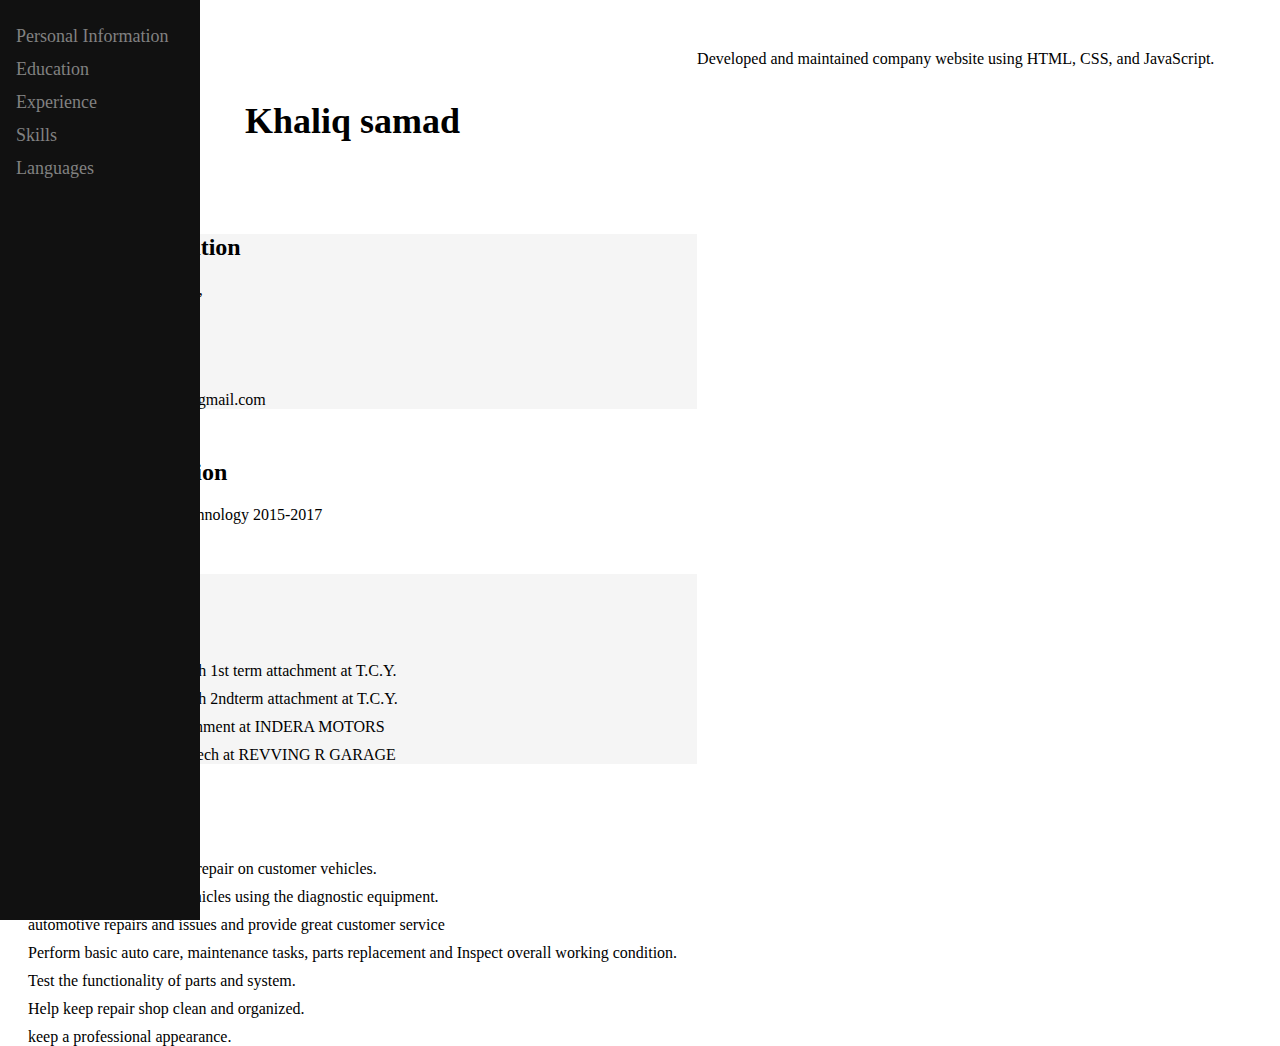
<file: CVportfolio/index.html>
<!DOCTYPE html>
<html lang="en">
<head>
	<meta charset="UTF-8">
	<meta http-equiv="X-UA-Compatible" content="IE=edge">
	<meta name="viewport" content="width=device-width, initial-scale=1.0">
	<title>Document</title>

<link rel="stylesheet" href="style.css">
<link rel="stylesheet" href="sidenav.css">



</head>
<body>
	<div class="outer">
		<div class="behind"></div>
		<div class="content-1">
			<header>
				<h1>Khaliq samad</h1>
				<p>Computer programming</p>
			</header>
			<section>
				<h2>Contact Information</h2>
				<ul>
					<li>Address: No.12,Spg 120-5, <br> Kg. Lambak Berakas, 
					<br>	Bandar Seri Begawan. <br> BB1314</li>
					<li>Phone: +673 8638586</li>
					<li>Email: Xaliquestionable@gmail.com</li>
				</ul>
			</section>
			<section>
				<h2>Highesst Education</h2>
				<ul>
					<li>HNTec in Automobile Technology 2015-2017</li>
				</ul>
			</section>
			<section>
				<h2>Experience</h2>
				<ul>
					<li>
						<h3>Auto Technician</h3>
						<p>
							<ol>
								<li>2013 - 2014, 5 month 1st term attachment at T.C.Y.</li>
								<li>2014 - 2015, 7 month 2ndterm attachment at T.C.Y.</li>
								<li>2017, 3 month attachment at INDERA MOTORS</li>
								<li>2018 - 2022,  Auto Tech at REVVING R GARAGE </li>
							</ol>		
						</p>
					</li>
					
				</ul>
			</section>
			<section>
				<h2>Skills</h2>
				<ul>
					<li>Perform maintenance and repair on customer vehicles.</li>
					<li>Identify problems with vehicles using the diagnostic equipment.</li>
					<li>automotive repairs and issues and provide great customer service</li>
					<li>Perform basic auto care, maintenance tasks, parts replacement and Inspect overall working condition.</li>
					<li>Test the functionality of parts and system.</li>
					<li>Help keep repair shop clean and organized.</li>
					<li>keep a professional appearance.
				</ul>
			</section>
		</div>
	 
	  
	</div>
	
	<div class="sidenav">
		<a href="#section1">Personal Information</a>
		<a href="#section2">Education</a>
		<a href="#section3">Experience</a>
		<a href="#section4">Skills</a>
		<a href="#section5">Languages</a>
	  </div>
	  <div class="main">
		<section id="section1">
		  <!-- Personal Information content -->
		</section>
	  
		<section id="section2">
		  <!-- Education content -->
		</section>
	  
		<section id="section3">
		  <!-- Experience content -->
		</section>
	  
		<section id="section4">
		  <!-- Skills content -->
		</section>
	  
		<section id="section5">
		  <!-- Languages content -->
		</section>
	  </div>
	  
	  
	 

</body>
</html>
</html>
</head>



Developed and maintained company website using HTML, CSS, and JavaScript.
</file>
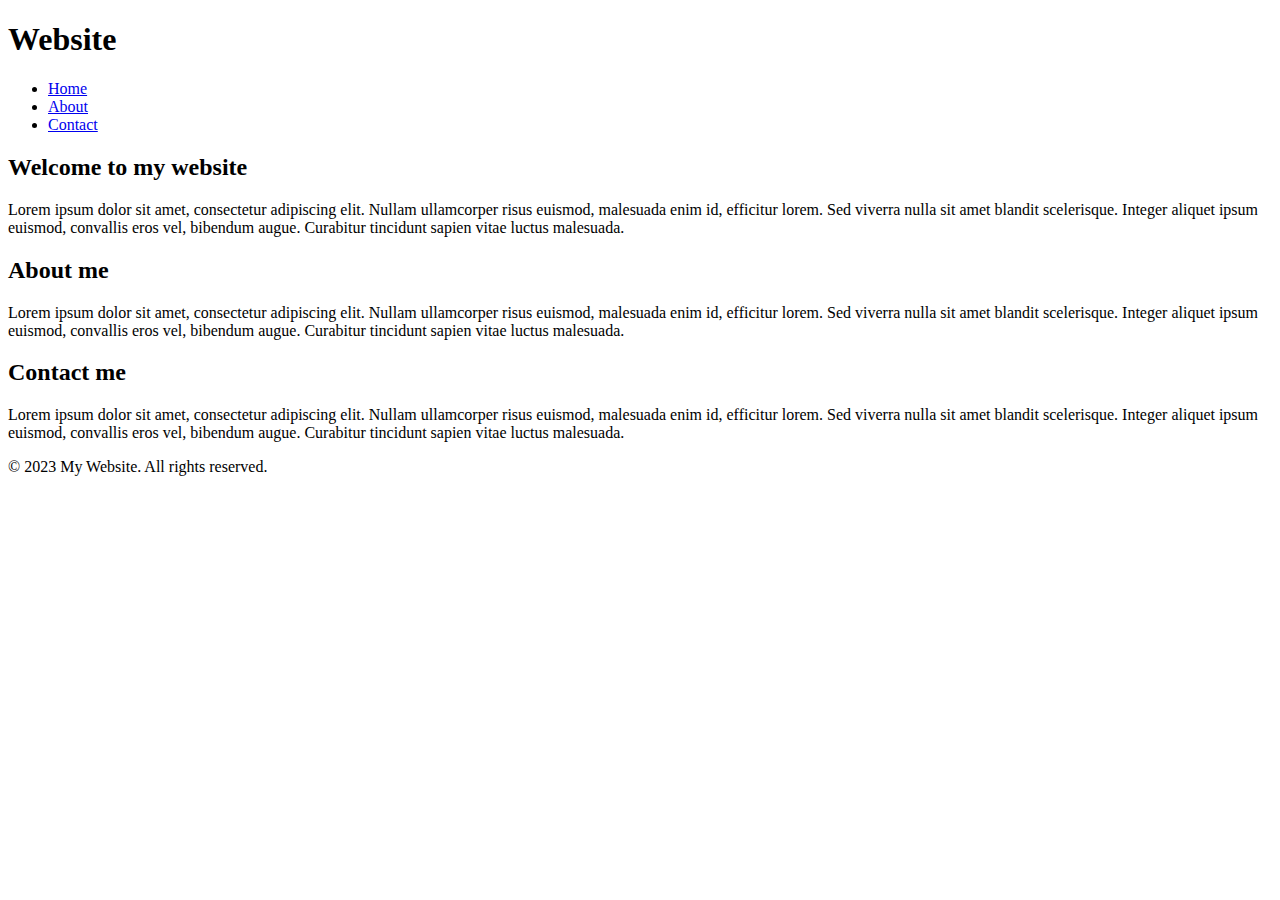
<file: Project1Web/index.html>
<!DOCTYPE html>
<html lang="en">
<head>
  <meta charset="UTF-8">
  <title>Project Website</title>
  <link rel="" href="">
</head>
<body>
  <header>
    <h1> Website</h1>
  </header>
  
  <nav>
    <ul>
      <li><a href="#">Home</a></li>
      <li><a href="#">About</a></li>
      <li><a href="#">Contact</a></li>
    </ul>
  </nav>
  
  <main>
    <section>
      <h2>Welcome to my website</h2>
      <p>Lorem ipsum dolor sit amet, consectetur adipiscing elit. Nullam ullamcorper risus euismod, malesuada enim id, efficitur lorem. Sed viverra nulla sit amet blandit scelerisque. Integer aliquet ipsum euismod, convallis eros vel, bibendum augue. Curabitur tincidunt sapien vitae luctus malesuada. </p>
    </section>
    
    <section>
      <h2>About me</h2>
      <p>Lorem ipsum dolor sit amet, consectetur adipiscing elit. Nullam ullamcorper risus euismod, malesuada enim id, efficitur lorem. Sed viverra nulla sit amet blandit scelerisque. Integer aliquet ipsum euismod, convallis eros vel, bibendum augue. Curabitur tincidunt sapien vitae luctus malesuada. </p>
    </section>
    
    <section>
      <h2>Contact me</h2>
      <p>Lorem ipsum dolor sit amet, consectetur adipiscing elit. Nullam ullamcorper risus euismod, malesuada enim id, efficitur lorem. Sed viverra nulla sit amet blandit scelerisque. Integer aliquet ipsum euismod, convallis eros vel, bibendum augue. Curabitur tincidunt sapien vitae luctus malesuada. </p>
    </section>
  </main>
  
  <footer>
    <p>&copy; 2023 My Website. All rights reserved.</p>
  </footer>
  
</body>
</html>
</file>
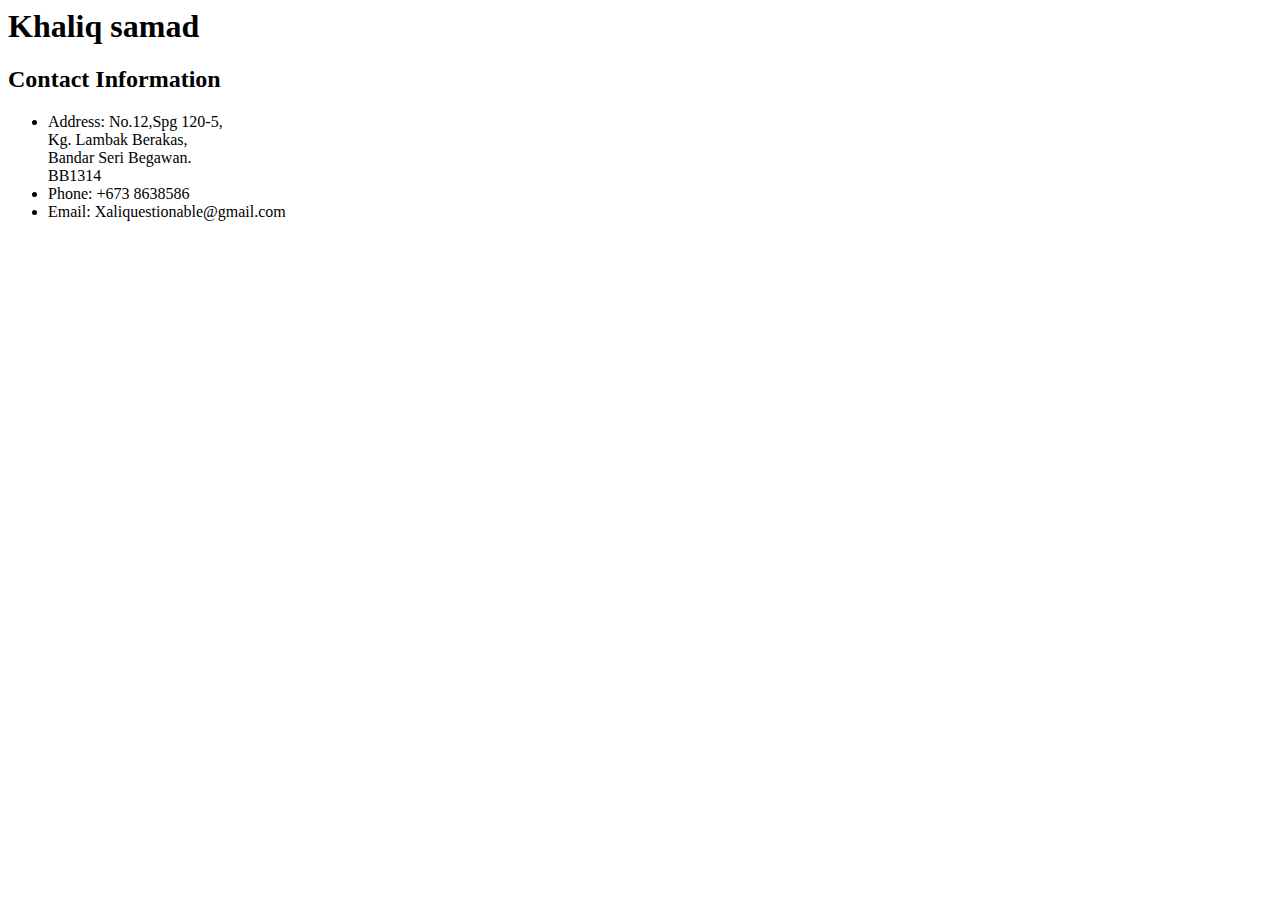
<file: CVportfolio1/link1.html>
</head>
<body>
	<header>
		<h1>Khaliq samad</h1>
		
	</header>
	<section>
		<h2>Contact Information</h2>
		<ul>
			<li>Address: No.12,Spg 120-5, <br> Kg. Lambak Berakas, 
			<br>Bandar Seri Begawan. <br> BB1314</li>
			<li>Phone: +673 8638586</li>
			<li>Email: Xaliquestionable@gmail.com</li>
		</ul>
	</section>
</file>
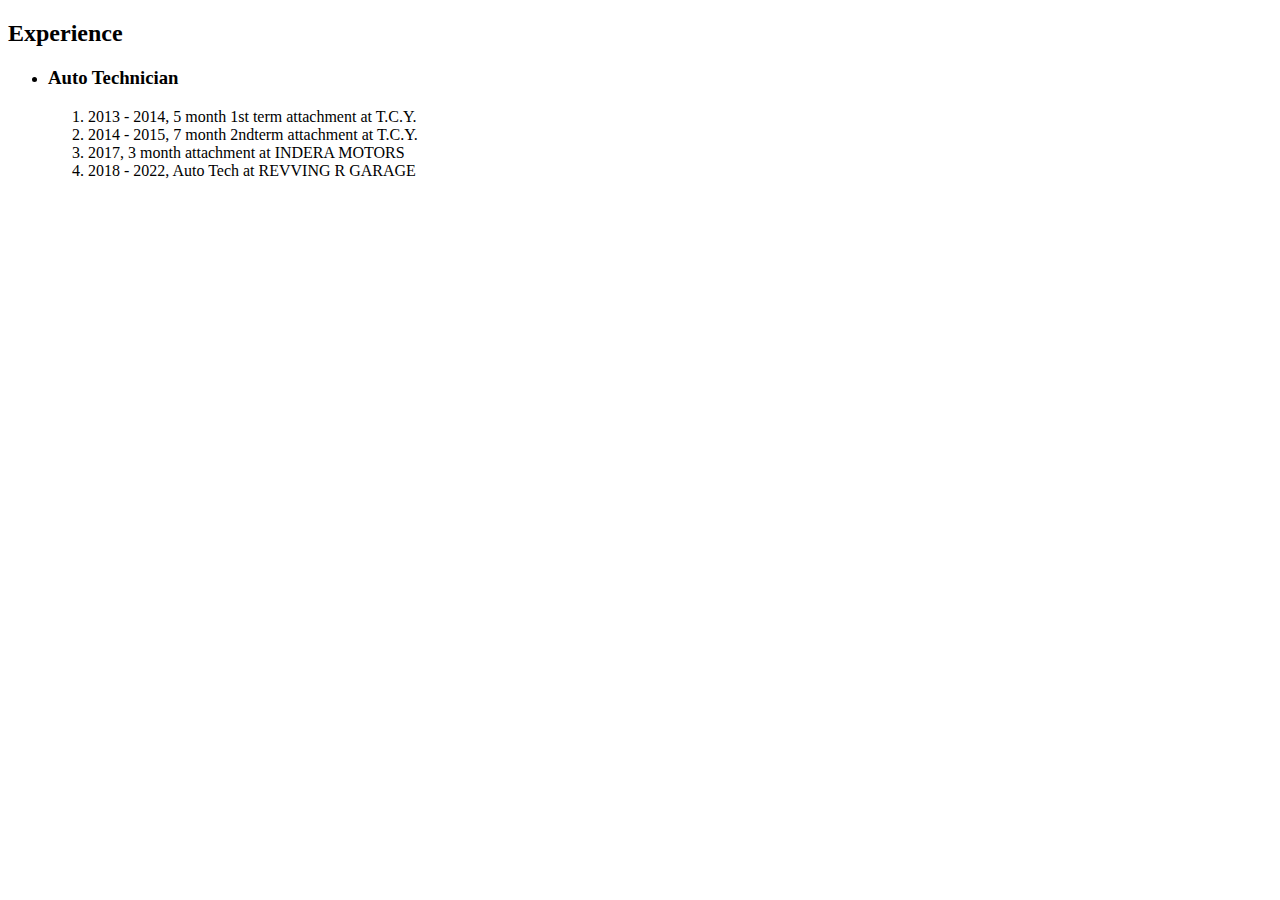
<file: CVportfolio1/link2.html>
<!DOCTYPE html>
<html lang="en">
<head>
    <meta charset="UTF-8">
    <meta http-equiv="X-UA-Compatible" content="IE=edge">
    <meta name="viewport" content="width=device-width, initial-scale=1.0">
    <title>Document</title>
</head>
<body>
    <section>
		<h2>Experience</h2>
		<ul>
			<li>
				<h3>Auto Technician</h3>
				<p>
					<ol>
						<li>2013 - 2014, 5 month 1st term attachment at T.C.Y.</li>
						<li>2014 - 2015, 7 month 2ndterm attachment at T.C.Y.</li>
						<li>2017, 3 month attachment at INDERA MOTORS</li>
						<li>2018 - 2022,  Auto Tech at REVVING R GARAGE </li>
					</ol>		
				</p>
			</li>
			
		</ul>
	</section>
</body>
</html>
</file>
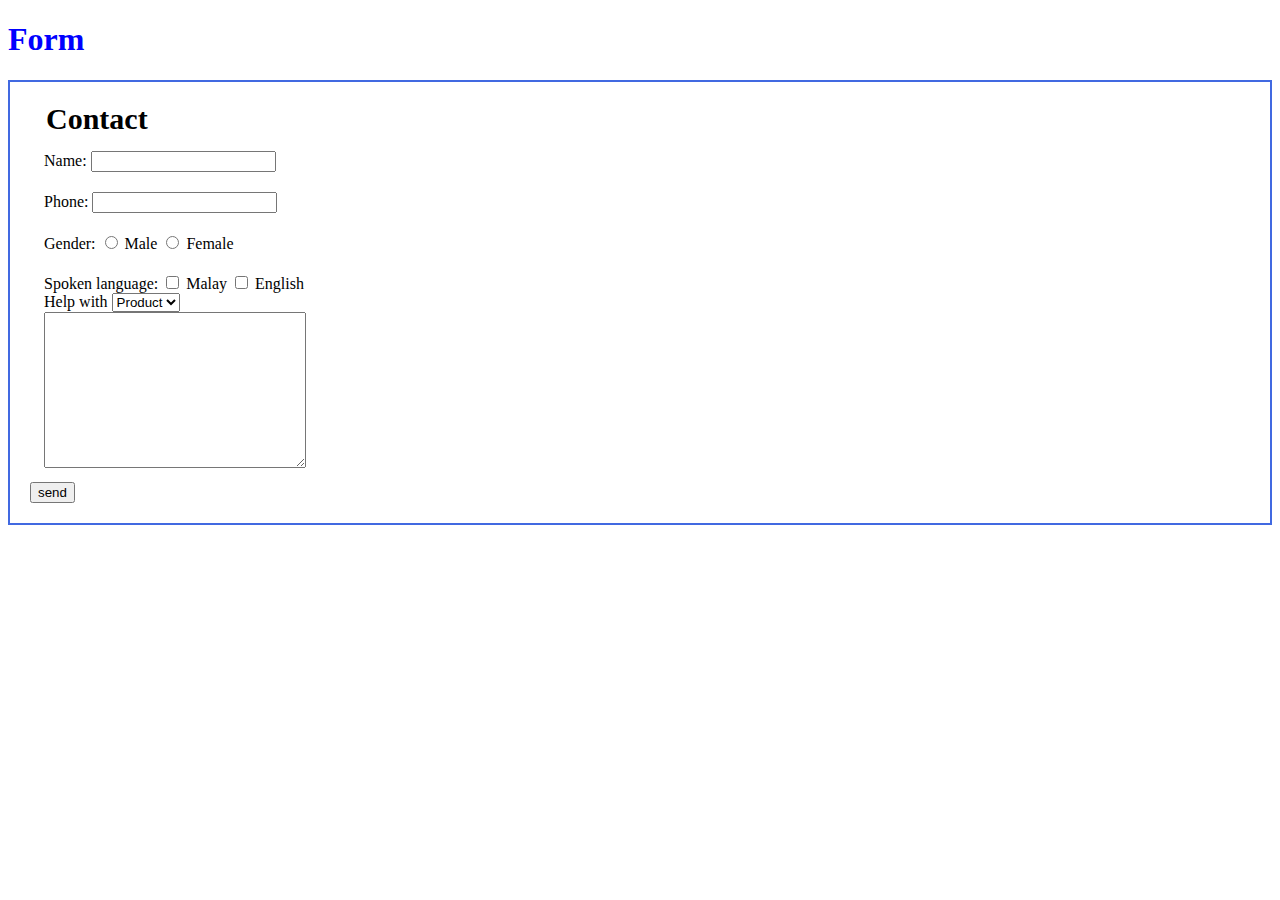
<file: FormMakingHTML/form.html>
<!DOCTYPE html>
<html lang="en">
<head>
    <meta charset="UTF-8">
    <meta http-equiv="X-UA-Compatible" content="IE=edge">
    <meta name="viewport" content="width=device-width, initial-scale=1.0">
    <title>Document</title>

    <style>
        h1 { 
            color: blue;
        }

        fieldset {
            border: none;
        }

        form {
            border: solid royalblue 2px;
            padding: 20px;
        }

        legend {
            font-size: 30px;
            font-weight: bold;
            margin-bottom: 10px;
        }

        .inputs {
            margin-bottom: 20px;
        }
    </style>
</head>
<body>
    <h1>Form</h1>

    <form action="#">
        <fieldset>
            <legend>Contact</legend>
            <div class="inputs">
                <label for="">Name:</label>
                <input type="text" name="" id="name " />
            </div>

            <div class="inputs"> 
                <label for="phone">Phone:</label>
                <input type="text" id="phone" />
            </div>

            <div class="inputs">
                Gender:
                <!-- <input id="gender-male" type="radio" name="gender" value="male" />
                <label for="gender-male"> Male </label> -->
                <label>
                    <input type="radio" name="gender" value="male" />
                    Male
                </label>

                <label>
                    <input type="radio" name="gender" value="female" />
                    Female
                </label>
            </div>

            <div>
                Spoken language:
                <label>
                    <input type="checkbox" name="language" value="malay" />
                    Malay
                </label>
                <label>
                    <input type="checkbox" name="language" value="english" />
                    English
                </label>
            </div>

            <div>
                <label>
                    Help with

                    <select name="help">
                        <option value="product">Product</option>
                        <option value="billing">Billing</option>
                    </select>
                </label>      
            </div>

            <div>
                <textarea name="description" cols="30" rows="10"></textarea>
            </div>
               
                
        </fieldset>

        <input type="submit" value="send" />
    </form>
</body>
</html>
</file>
<file: CVportfolio/style.css>
h1 {
    text-align: center;
    margin-top: 50px;
    font-size: 36px;
}

h2 {
    font-size: 24px;
    margin-top: 30px;
}

ul {
    list-style-type: none;
    padding: 0;
    margin: 0;
}

li {
    margin-top: 10px;
}

section {
    margin-top: 50px;
    padding: 0 20px;
}

section:nth-child(even) {
    background-color: #f5f5f5;
}

section h2 {
    margin-top: 0;
}

section p {
    line-height: 1.5;
}
</file>
<file: CVportfolio/sidenav.css>
.sidenav {
    height: 100%; /* Full-height: remove this if you want "auto" height */
    width: 200px; /* Set the width of the sidebar */
    position: fixed; /* Fixed Sidebar (stay in place on scroll) */
    z-index: 1; /* Stay on top */
    top: 0; /* Stay at the top */
    left: 0;
    background-color: #111; /* Black */
    overflow-x: hidden; /* Disable horizontal scroll */
    padding-top: 20px;
  }
  
  /* Style the sidebar links */
  .sidenav a {
    padding: 6px 8px 6px 16px;
    text-decoration: none;
    font-size: 18px;
    color: #818181;
    display: block;
  }
  
  /* Change the color of the links on hover */
  .sidenav a:hover {
    color: #f1f1f1;
  }
  
  /* Style the main content */
  .main {
    margin-left: 400px;  /*Same as the width of the sidebar */
    padding: 0px 10px;
    padding-left: 200px;
  }
  
  /* Add media queries for smaller screens */
  @media screen and (max-height: 450px) {
    .sidenav {
      padding-top: 15px;
    }
    .sidenav a {
      font-size: 16px;
    }
  }
 
.outer ::after {clear:both;}
.behind {width: 200px; float: left;}
.content-1{float:left;}
</file>
